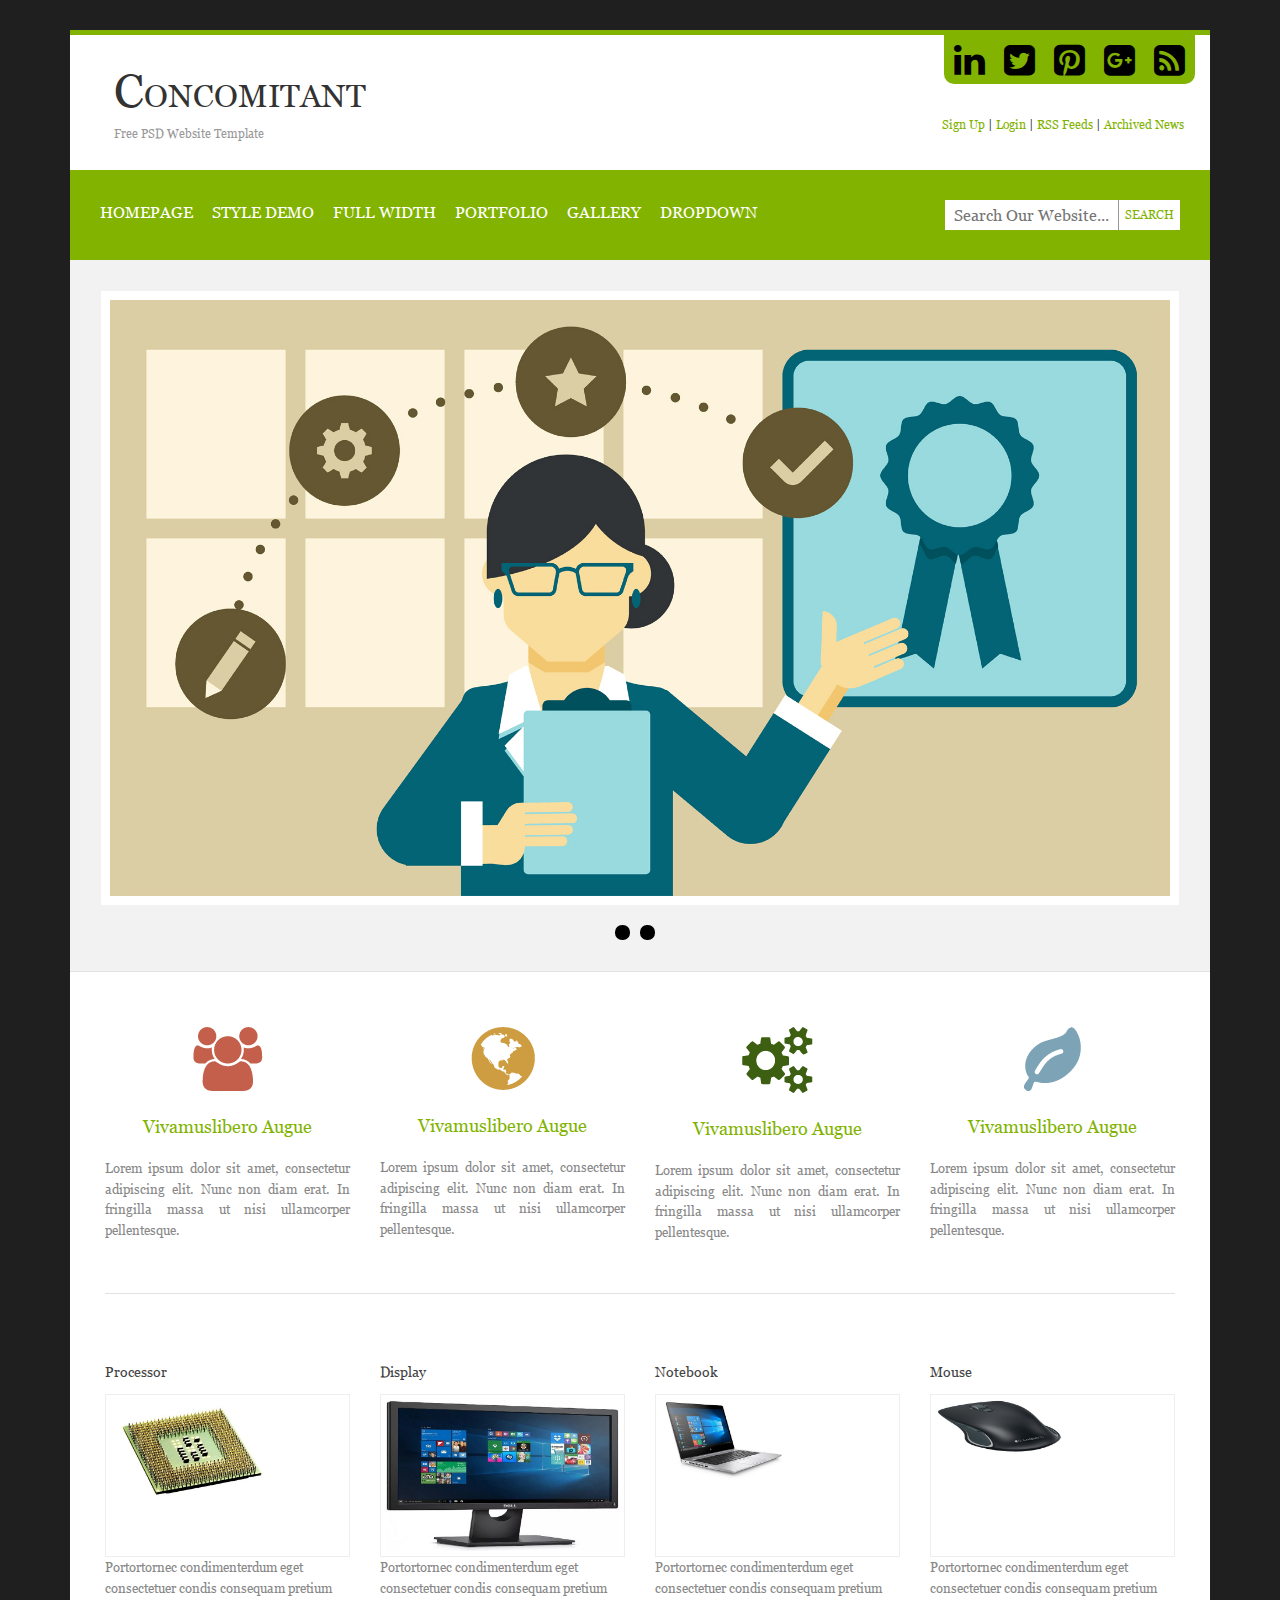
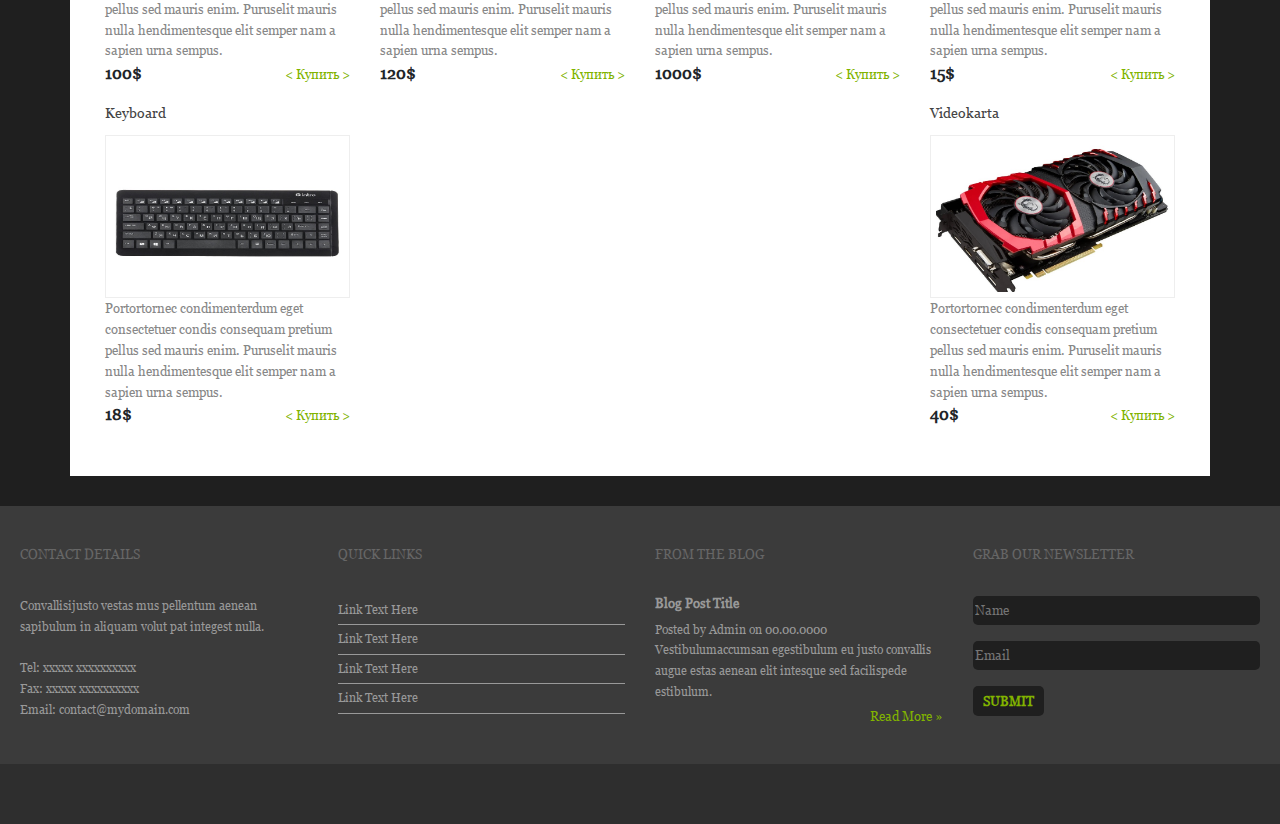
<file: ls_5/index.html>
<!DOCTYPE html>
<html lang="en">
<head>
    <meta charset="UTF-8">
    <meta name="viewport" content="width=device-width, initial-scale=1, shrink-to-fit=no">
    <title>Concomitant</title>
    <link rel="stylesheet" href="https://stackpath.bootstrapcdn.com/bootstrap/4.3.1/css/bootstrap.min.css" integrity="sha384-ggOyR0iXCbMQv3Xipma34MD+dH/1fQ784/j6cY/iJTQUOhcWr7x9JvoRxT2MZw1T" crossorigin="anonymous">
    <link rel="stylesheet" href="packages/font-awesome-4.7.0/css/font-awesome.min.css">
    <link rel="stylesheet" href="css/style.css">
</head>
<body>
   <div class="container">
       <div class="topLine"></div>

       <div class="b-header">
           <div class="b-logoandtext b-logoandtext_position">
               <div class="b-logoandtext__logo">Concomitant</div>
               <div class="b-logoandtext__text">Free PSD Website Template</div>
           </div>
           <div class="b-socials b-socials_header">
               <i class="b-socials__icon fa fa-linkedin"></i>
               <i class="b-socials__icon fa fa-twitter-square"></i>
               <i class="b-socials__icon fa fa-pinterest-square"></i>
               <i class="b-socials__icon fa fa-google-plus-square"></i>
               <i class="b-socials__icon fa fa-rss-square"></i>
            </div>
            <div class="b-navHeader b-navHeader_position">
                <a class="b-navHeader__item"href="#">Sign Up</a>
                <span class="b-navHeader__divider">|</span>
                <a class="b-navHeader__item"href="#">Login</a>
                <span class="b-navHeader__divider">|</span>
                <a class="b-navHeader__item"href="#">RSS Feeds</a>
                <span class="b-navHeader__divider">|</span>
                <a class="b-navHeader__item"href="#">Archived News</a>
            </div>
       </div>
       <div class="b-mainNave b-mainNave_position">
          <div class="b-mainNave__Items">
              <a class="b-mainNave__item"href="#">HOMEPAGE</a>
              <a class="b-mainNave__item"href="#">STYLE DEMO</a>
              <a class="b-mainNave__item"href="#">FULL WIDTH</a>
              <a class="b-mainNave__item"href="#">PORTFOLIO</a>
              <a class="b-mainNave__item"href="#">GALLERY</a>
              <a class="b-mainNave__item"href="#">DROPDOWN</a>
           </div>
           
           <form action="" class="b-websiteSearch b-websiteSearch_margin">
              <input type="text" class="b-websiteSearch__input b-websiteSearch__input_position" placeholder="Search Our Website...">
              <button class="b-websiteSearch__button b-websiteSearch__button_modif" value="SEARCH">SEARCH</button>               
           </form>
           
       </div>
       
       <div class="b-mainSlaider b-mainSlaider_position">
           <div class="b-mainSlaider__Items">
               
<!--                   <a class="b-mainSlaider__item"href="#">HOMEPAGE</a>-->
               <div class="b-mainSlaider__item">
                   <img class="slaiderimg" src="images/slide1.jpg" alt="">
               </div>
<!--
               <div class="b-mainSlaider__item">
                   <img src="images/slide2.jpg" alt="">
               </div>    
-->
              
           </div> 
           <div class="b-mainSlaider__perekluchs">
              <div class="b-mainSlaider__perekluch">

              </div>
              <div class="b-mainSlaider__perekluch">

              </div>
          </div>   
       </div>
       <div class="b-pageLine b-pageLine_marginPage1"></div>

       <div class="row b-Vivamuslibero">
          <div class="col-lg-3 col-md-6 b-Vivamuslibero__item">
              <div class="b-Vivamuslibero__img"><img src="images/icon-group.png" alt=""></div>
              <div class="b-Vivamuslibero__h2">Vivamuslibero Augue</div>
              <div class="b-Vivamuslibero__text">Lorem ipsum dolor sit amet, consectetur adipiscing elit. Nunc non diam erat. In fringilla massa ut nisi ullamcorper pellentesque.</div>
           </div>
           <div class="col-lg-3 col-md-6 b-Vivamuslibero__item">
              <div class="b-Vivamuslibero__img"><img src="images/icon-globe.png" alt=""></div>
              <div class="b-Vivamuslibero__h2">Vivamuslibero Augue</div>
              <div class="b-Vivamuslibero__text">Lorem ipsum dolor sit amet, consectetur adipiscing elit. Nunc non diam erat. In fringilla massa ut nisi ullamcorper pellentesque.</div>
           </div>
           <div class="col-lg-3 col-md-6 b-Vivamuslibero__item">
              <div class="b-Vivamuslibero__img"><img src="images/icon-cogs.png" alt=""></div>
              <div class="b-Vivamuslibero__h2">Vivamuslibero Augue</div>
              <div class="b-Vivamuslibero__text">Lorem ipsum dolor sit amet, consectetur adipiscing elit. Nunc non diam erat. In fringilla massa ut nisi ullamcorper pellentesque.</div>
           </div>
           <div class="col-lg-3 col-md-6 b-Vivamuslibero__item">
              <div class="b-Vivamuslibero__img"><img src="images/icon-leaf.png" alt=""></div>
              <div class="b-Vivamuslibero__h2">Vivamuslibero Augue</div>
              <div class="b-Vivamuslibero__text">Lorem ipsum dolor sit amet, consectetur adipiscing elit. Nunc non diam erat. In fringilla massa ut nisi ullamcorper pellentesque.</div>
           </div>
            
       </div>
       <div class="b-pageLine b-pageLine_marginPage2"></div>
       <!-- тут -->
       <div class="row b-proects b-proects_position"> 
          <!-- <div class="col-lg-3 col-md-6 b-proects__title">
              <img class="b-proects__img" src="images/proect_1.jpg" alt="">
              <h2 class="b-proects__h2">Project Title</h2>
              <p class="b-proects__text b-proects__text_marginbot">Portortornec condimenterdum eget consectetuer condis consequam pretium pellus sed mauris enim. Puruselit mauris nulla hendimentesque elit semper nam a sapien urna sempus.</p>
              <div class="b-proects__ViewDetails"> <a href="#">View Details »</a></div>
          </div>
          <div class="col-lg-3 col-md-6 b-proects__title">
              <img class="b-proects__img" src="images/proect_2.jpg" alt="">
              <h2 class="b-proects__h2">Project Title</h2>
              <p class="b-proects__text b-proects__text_marginbot">Portortornec condimenterdum eget consectetuer condis consequam pretium pellus sed mauris enim. Puruselit mauris nulla hendimentesque elit semper nam a sapien urna sempus.</p>
              <div class="b-proects__ViewDetails"> <a href="#">View Details »</a></div>
          </div>
          <div class="col-lg-3 col-md-6 b-proects__title">
              <img class="b-proects__img" src="images/proect_3.jpg" alt="">
              <h2 class="b-proects__h2">Project Title</h2>
              <p class="b-proects__text b-proects__text_marginbot">Portortornec condimenterdum eget consectetuer condis consequam pretium pellus sed mauris enim. Puruselit mauris nulla hendimentesque elit semper nam a sapien urna sempus.</p>
              <div class="b-proects__ViewDetails"> <a href="#">View Details »</a></div>
          </div>
          <div class="col-lg-3 col-md-6 b-proects__title">
              <img class="b-proects__img" src="images/proect_4.jpg" alt="">
              <h2 class="b-proects__h2">Project Title</h2>
              <p class="b-proects__text b-proects__text_marginbot">Portortornec condimenterdum eget consectetuer condis consequam pretium pellus sed mauris enim. Puruselit mauris nulla hendimentesque elit semper nam a sapien urna sempus.</p>
              <div class="b-proects__ViewDetails"> <a href="#">View Details »</a></div> -->
          </div>
           <!-- тут -->
       </div>
       <div class="row b-contacts b-contacts_color">
           <div class="col-lg-3 col-md-6 b-contacts_item">
               <h2 class="b-contacts__h2">CONTACT DETAILS</h2>
               <div class="b-contacts__text">Convallisijusto vestas mus pellentum aenean sapibulum in aliquam volut pat integest nulla. <br><br>

Tel: xxxxx xxxxxxxxxx <br>
Fax: xxxxx xxxxxxxxxx <br>
Email: contact@mydomain.com</div>
           </div>
           <div class="col-lg-3 col-md-6 b-contacts_item">
               <h2 class="b-contacts__h2">QUICK LINKS</h2>
               <div class="b-contacts__linktext">Link Text Here</div>
               <div class="b-contacts__linktext">Link Text Here</div>
               <div class="b-contacts__linktext">Link Text Here</div>
               <div class="b-contacts__linktext">Link Text Here</div>
               
           </div>
           <div class="col-lg-3 col-md-6 b-contacts_item">
               <h2 class="b-contacts__h2">FROM THE BLOG</h2>
               <h3 class="b-contacts__h3">Blog Post Title</h3>
               <div class="b-contacts__text">Posted by Admin on 00.00.0000 <br> Vestibulumaccumsan egestibulum eu justo convallis augue estas aenean elit intesque sed facilispede estibulum.</div>
               <div class="b-contacts__link"> <a href="#">Read More »</a></div>
           </div>
           <div class="col-lg-3 col-md-6 b-contacts_item">
               <h2 class="b-contacts__h2">GRAB OUR NEWSLETTER</h2>
               <form action="#">
                  <p class="b-contacts__p">
                   <input class="b-contacts__input" type="text" placeholder="Name"></p>
                   <p class="b-contacts__p">
                   <input class="b-contacts__input" type="text" placeholder="Email"></p>
                   <button class="b-contacts__but">SUBMIT</button>
               </form>
           </div>
           
       </div>
       <div class="b-footer b-footer_position">
           .
       </div>

       <script>
            //ИМИТАЦИЯ РАБОТЫ БАЗЫ ДАННЫХ И СЕРВЕРА
    
            let PRODUCTS_NAMES = ['Processor', 'Display', 'Notebook', 'Mouse', 'Keyboard', 'Videokarta']
            let PRICES = [100, 120, 1000, 15, 18, 40]
            let IDS = [0, 1, 2, 3, 4, 5]
            let IMG = ['images/proect_00.jpg', 'images/proect_01.jpg', 'images/proect_02.jpg', 'images/proect_03.jpg', 'images/proect_04.jpg', 'images/proect_05.jpg']
    
            //let products = [] //массив объектов
            
            let catalog = {
                items: [],
                container: '.b-proects_position', //b-proects_position
                construct () {
                    this._init () //_ - это обозначение инкапсулированного метода
                },
                _init () {
                    this._handleData ()
                    this.render ()
                },
                _handleData () {
                    for (let i = 0; i < IDS.length; i++) {
                        this.items.push (this._createNewProduct (i))
                    }
                },
                _createNewProduct (index) {
                    return {
                        product_name: PRODUCTS_NAMES [index],
                        price: PRICES [index],
                        product_id: IDS [index],
                        product_img: IMG [index]

                    }
                },
                render () {
                    let str = ''
                    this.items.forEach (item => {
                        str += `
                        <div class="col-lg-3 col-md-6 b-proects__title">
                            <h2 class="b-proects__h2">${item.product_name}</h2>
                            <img class="b-proects__img" src=${item.product_img} alt="">
                            <p class="b-proects__text b-proects__text_marginbot">Portortornec condimenterdum eget consectetuer condis consequam pretium pellus sed mauris enim. Puruselit mauris nulla hendimentesque elit semper nam a sapien urna sempus.</p>
                            <b style="float: left">${item.price}$</b>
                            <div class="b-proects__ViewDetails"><a href="#">< Купить ></a></div>
                        </div>
                            
                        `
                    })
                    document.querySelector(this.container).innerHTML = str
                    // <div class="product">
                            //     <img src="https://placehold.it/300x200">
                            //     <b>${item.product_name}</b>
                            //     <i>${item.price}</i>
                            //     <button>Купить</button>
                            // </div>
                }
            }
    
            let cart = {
                items: [],
                total: 0,
                sum: 0,
                addProduct (product) {
                    let id = product
                    //нарушение инкапсуляции (Вообще так не делаем, но пока делаем)
                    let prod = catalog._createNewProduct (product)
                    
                    let find = this.items.find (product => product.product_id === id)
                    if (find) {
                        find.quantity++
                    } else {
                        prod.quantity = 1
                        this.items.push (prod)
                    }
                    
                    this._checkTotal ()
                    // cart.items.push (Object.assign ({}, find, {quantity: 1}))
                },
                deleteProduct (product) {
                    let id = product
                    
                    let find = this.items.findIndex (product => product.product_id === id)
                    if (find>=0) {
                        if (this.items[find].quantity>1) {
                            this.items[find].quantity--
                        }
                        else {
                            this.items.splice(find, 1)
                        }
                    } 
                    
                    this._checkTotal ()
                },
                calculateSum () {
                    this.items.forEach(el => this.sum += el.price* el.quantity)
                    return this.sum
                },
                _checkTotal () {
                    let stotal = 0
                    this.items.forEach(el => stotal += el.quantity)
                    this.total = stotal
                    return this.total
                }
            }
            catalog.construct () //тут происходит создание объекта и вся прочая магия
    
            
        </script>
   </div>
   <script src="https://code.jquery.com/jquery-3.3.1.slim.min.js" integrity="sha384-q8i/X+965DzO0rT7abK41JStQIAqVgRVzpbzo5smXKp4YfRvH+8abtTE1Pi6jizo" crossorigin="anonymous"></script>
<script src="https://cdnjs.cloudflare.com/ajax/libs/popper.js/1.14.7/umd/popper.min.js" integrity="sha384-UO2eT0CpHqdSJQ6hJty5KVphtPhzWj9WO1clHTMGa3JDZwrnQq4sF86dIHNDz0W1" crossorigin="anonymous"></script>
<script src="https://stackpath.bootstrapcdn.com/bootstrap/4.3.1/js/bootstrap.min.js" integrity="sha384-JjSmVgyd0p3pXB1rRibZUAYoIIy6OrQ6VrjIEaFf/nJGzIxFDsf4x0xIM+B07jRM" crossorigin="anonymous"></script> 
</body>
</html>
</file>
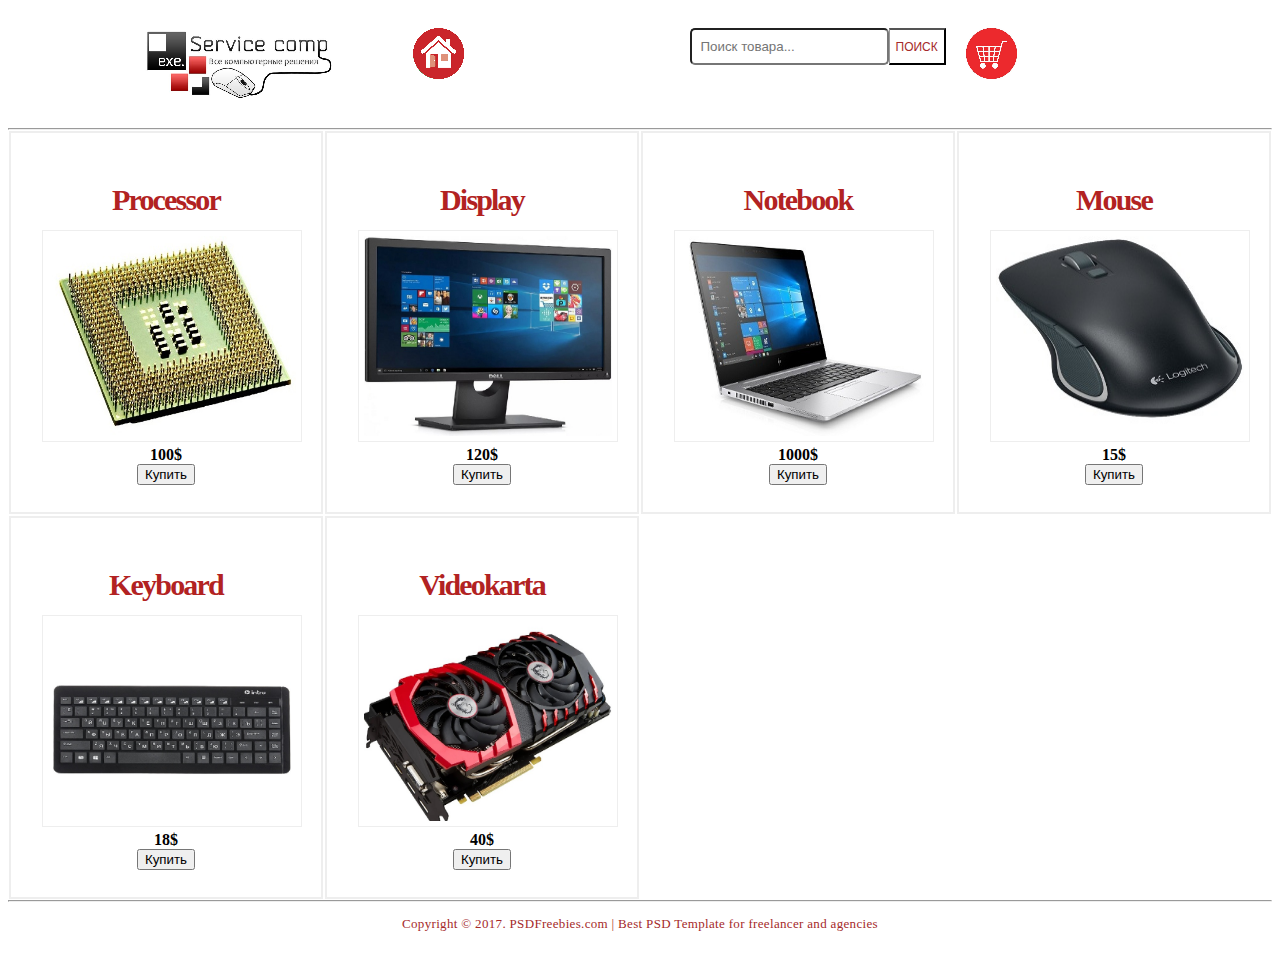
<file: ls_6/index.html>
<!DOCTYPE html>
<html lang="en">
<head>
    <meta charset="UTF-8">
    <meta content="width=device-width, initial-scale=1" name="viewport" />
    <title>Comp magasin</title>
<!--     <link rel="stylesheet" href="https://stackpath.bootstrapcdn.com/bootstrap/4.3.1/css/bootstrap.min.css" integrity="sha384-ggOyR0iXCbMQv3Xipma34MD+dH/1fQ784/j6cY/iJTQUOhcWr7x9JvoRxT2MZw1T" crossorigin="anonymous">-->
<!--   <link rel="stylesheet" href="style1.css">-->
    <link rel="stylesheet" href="style.css">
</head>
<body>
    <div class="container">
        <header>
            <div class="logoContacts" style="position: relative;"> 
                <a class="headerImg" href="#"><img src="img/Logo.png" alt="logo"></a>
                <div class="Headeradd1">
                    <img class="" src="img/2-layers_time.png" alt="">
                </div>
                <div class="Headeradd2">
                   <form action="" class="websiteSearch">
                      <input type="text" class="websiteSearch__input" placeholder="Поиск товара...">
                      <button class="websiteSearch__button" value="SEARCH">ПОИСК</button>         
                   </form>
                    </div>
                <div class="Headeradd3">
                    <img class="cartGl" id="cartC" src="img/2-layers_call.png" alt="">
                             
                </div>
            </div>
            <div class="bestCart" id="bestCt" style="position: absolute; width: 300px; border: 1px; 
            background-color: rgba(231, 231, 231, 0.884); top: 100px; right: 100px; border-radius: 5px; " >
<!-- display: none -->
            </div>
        </header>
        <hr>
        
        <main>
            <div class="bestUnits" id="best">

            </div>
            
        </main>
        <hr>
    </div>    
    <footer>
            <p>Copyright © 2017. PSDFreebies.com  | Best PSD Template for freelancer and agencies</p>
        </footer>
    <script>
            //ИМИТАЦИЯ РАБОТЫ БАЗЫ ДАННЫХ И СЕРВЕРА
    
            let PRODUCTS_NAMES = ['Processor', 'Display', 'Notebook', 'Mouse', 'Keyboard', 'Videokarta']
            let PRICES = [100, 120, 1000, 15, 18, 40]
            let IDS = [0, 1, 2, 3, 4, 5]
            let IMG = ['images/proect_00.jpg', 'images/proect_01.jpg', 'images/proect_02.jpg', 'images/proect_03.jpg', 'images/proect_04.jpg', 'images/proect_05.jpg']
    
            //let products = [] //массив объектов
            
            let catalog = {
                items: [],
                container: '.bestUnits', 
                construct () {
                    this._init () //_ - это обозначение инкапсулированного метода
                },
                _init () {
                    this._handleData ()
                    this.render ()
                },
                _handleData () {
                    for (let i = 0; i < IDS.length; i++) {
                        this.items.push (this._createNewProduct (i))
                    }
                },
                _createNewProduct (index) {
                    return {
                        product_name: PRODUCTS_NAMES [index],
                        price: PRICES [index],
                        product_id: IDS [index],
                        product_img: IMG [index]

                    }
                },
                render () {
                    let str = ''
                    this.items.forEach (item => {
                        str += `
                        <div class="bestUnit">
                            <h3>${item.product_name}</h3>
                            <img class="b-proects__img" src=${item.product_img} alt=""><br>
                            <b>${item.price}$</b><br>
                            <button class="btn_add" id = ${item.product_id}>Купить</button>
                        </div>
                            
                        `
                    }) 
                    document.querySelector(this.container).innerHTML = str

                }
            }
    // ${item.IDS}
            let cart = {
                items: [],
                total: 0,
                sum: 0,
                containercart: '.bestCart',
                addProduct (product) {
                    let id = product
                    //нарушение инкапсуляции (Вообще так не делаем, но пока делаем)
                    let prod = catalog._createNewProduct (product)
                    
                    let find = this.items.find (product => product.product_id === id)
                    if (find) {
                        find.quantity++
                    } else {
                        prod.quantity = 1
                        this.items.push (prod)
                    }
                    
                    this._checkTotal ()
                    this.cheklist()
                    // cart.items.push (Object.assign ({}, find, {quantity: 1}))
                },
                deleteProduct (product) {
                    let id = product
                    
                    let find = this.items.findIndex (product => product.product_id === id)
                    if (find>=0) {
                        if (this.items[find].quantity>1) {
                            this.items[find].quantity--
                        }
                        else {
                            this.items.splice(find, 1)
                        }
                    } 
                    
                    this._checkTotal ()
                },
                calculateSum () {
                    this.items.forEach(el => this.sum += el.price* el.quantity)
                    return this.sum
                },
                _checkTotal () {
                    let stotal = 0
                    this.items.forEach(el => stotal += el.quantity)
                    this.total = stotal
                    return this.total
                },
                cheklist () {
                    let str = ''
                    // let summa = item.calculateSum ()
                    document.querySelector(this.containercart).innerHTML = str
                    this.items.forEach (item => {
                        str += `
                        <div class="bestCart">
                            <b>${item.product_name}</b>
                            -
                            <b>${item.price}$</b>
                            -
                            <b>${item.quantity}шт.</b><br>
                            
                        </div>
                            
                        `
                    }) 
                    str += `<div class="bestCartIt"><b>Количество товара: ${this.sum}</b><br>
                            <b>Общая сумма заказа ${this.sum}$</b>
                            </div>`
                    document.querySelector(this.containercart).innerHTML = str

                }
            }


            catalog.construct () //тут происходит создание объекта и вся прочая магия
            
            // let BTN = document.getElementById ('btn_add')
            // BTN.addEventListener ('click', changeMain)
            // function changeMain (evt) {
            // // if (evt.target.tagName === 'IMG') {
            // //     MAIN_PIC.src = evt.target.src
            //     console.dir (evt.target)
            //     //MAIN_PIC.src = source 
            // }
            
            // let BTN = document.querySelector('button[name="Processor"]')
            // BTN.addEventListener ('click', changeMain)
            // function changeMain (evt) {
            // // if (evt.target.tagName === 'IMG') {
            // //     MAIN_PIC.src = evt.target.src
            //     console.dir (evt.target)
            //     //MAIN_PIC.src = source 
            // }
            
            let BEST = document.getElementById ('best')
            BEST.addEventListener('click', changeMainO)
            function changeMainO(evt) {
                if (evt.target.tagName === 'BUTTON') {
                    let product = +evt.target.id
                    cart.addProduct(product)
                }
                
            }


            // let btn = document.getElementsByTagName("button")
            // for (var i = 0; i < btn.length; i++) {
            //     btn[i].onclick = changeBigPicture;

            // }
            // function changeBigPicture(evt) {
            //     console.dir(evt.target)
            // }

        </script>
</body>
</html>
</file>
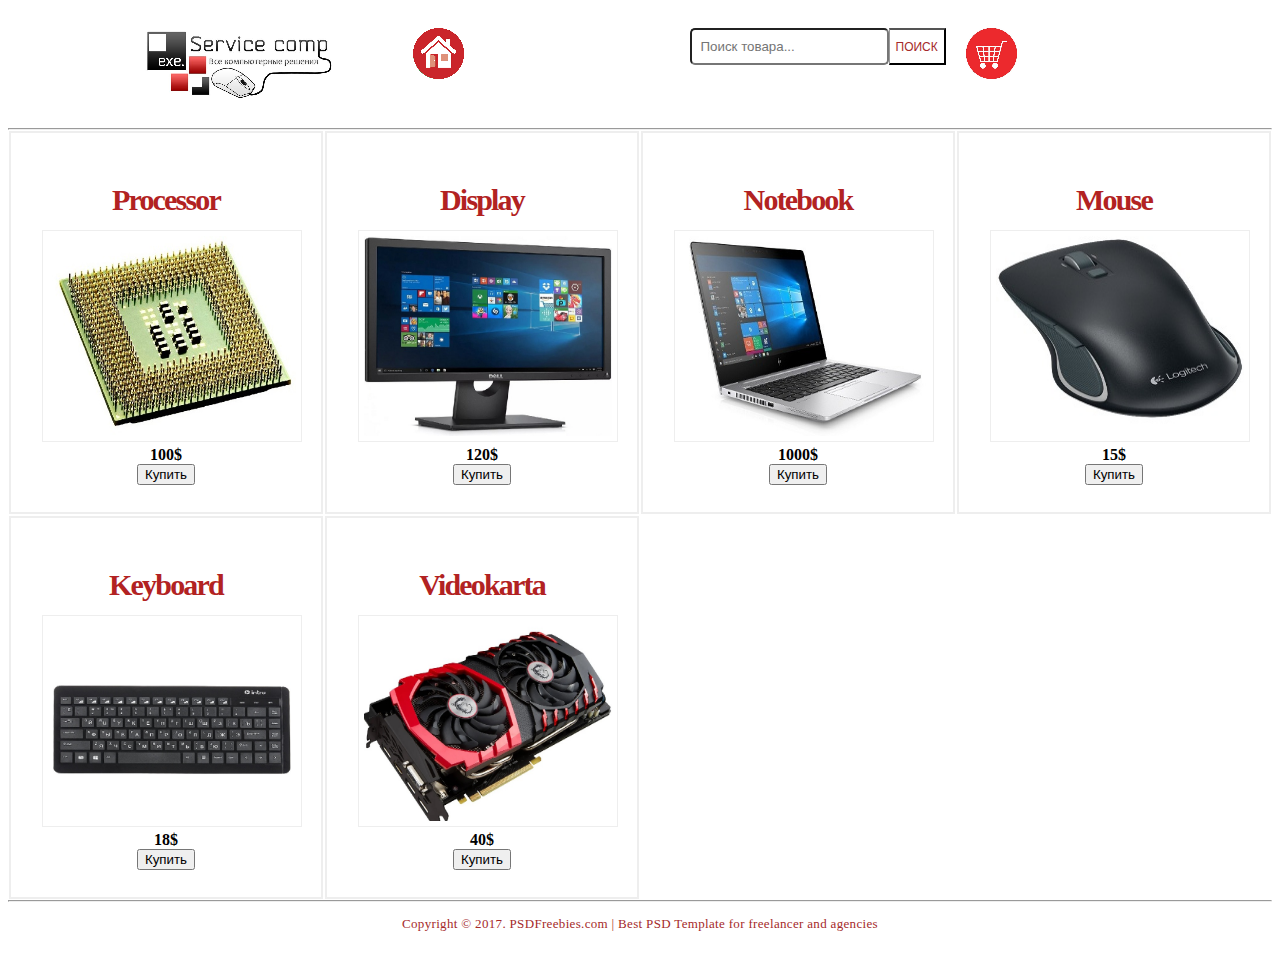
<file: ls_7/index.html>
<!DOCTYPE html>
<html lang="en">
<head>
    <meta charset="UTF-8">
    <meta content="width=device-width, initial-scale=1" name="viewport" />
    <title>Comp magasin</title>
<!--     <link rel="stylesheet" href="https://stackpath.bootstrapcdn.com/bootstrap/4.3.1/css/bootstrap.min.css" integrity="sha384-ggOyR0iXCbMQv3Xipma34MD+dH/1fQ784/j6cY/iJTQUOhcWr7x9JvoRxT2MZw1T" crossorigin="anonymous">-->
<!--   <link rel="stylesheet" href="style1.css">-->
    <link rel="stylesheet" href="style.css">
</head>
<body>
    <div class="container">
        <header>
            <div class="logoContacts" style="position: relative;"> 
                <a class="headerImg" href="#"><img src="img/Logo.png" alt="logo"></a>
                <div class="Headeradd1">
                    <img class="" src="img/2-layers_time.png" alt="">
                </div>
                <div class="Headeradd2">
                   <form action="" class="websiteSearch">
                      <input type="text" class="websiteSearch__input" placeholder="Поиск товара...">
                      <button class="websiteSearch__button" value="SEARCH">ПОИСК</button>         
                   </form>
                    </div>
                <div class="Headeradd3">
                    <img class="cartGl" id="cartC" src="img/2-layers_call.png" alt="">
                             
                </div>
            </div>
            <div class="bestCart" id="bestCt" style="position: absolute; width: 300px; border: 1px; 
            background-color: rgba(231, 231, 231, 0.884); top: 100px; right: 100px; border-radius: 5px; " >
<!-- display: none -->
            </div>
        </header>
        <hr>
        
        <main>
            <div class="bestUnits" id="best">

            </div>
            
        </main>
        <hr>
    </div>    
    <footer>
            <p>Copyright © 2017. PSDFreebies.com  | Best PSD Template for freelancer and agencies</p>
        </footer>
    <script>
            //ИМИТАЦИЯ РАБОТЫ БАЗЫ ДАННЫХ И СЕРВЕРА
    
            let PRODUCTS_NAMES = ['Processor', 'Display', 'Notebook', 'Mouse', 'Keyboard', 'Videokarta']
            let PRICES = [100, 120, 1000, 15, 18, 40]
            let IDS = [0, 1, 2, 3, 4, 5]
            let IMG = ['images/proect_00.jpg', 'images/proect_01.jpg', 'images/proect_02.jpg', 'images/proect_03.jpg', 'images/proect_04.jpg', 'images/proect_05.jpg']
    
            //let products = [] //массив объектов
            
            let catalog = {
                items: [],
                container: '.bestUnits', 
                construct () {
                    this._init () //_ - это обозначение инкапсулированного метода
                },
                _init () {
                    this._handleData ()
                    this.render ()
                },
                _handleData () {
                    for (let i = 0; i < IDS.length; i++) {
                        this.items.push (this._createNewProduct (i))
                    }
                },
                _createNewProduct (index) {
                    return {
                        product_name: PRODUCTS_NAMES [index],
                        price: PRICES [index],
                        product_id: IDS [index],
                        product_img: IMG [index]

                    }
                },
                render () {
                    let str = ''
                    this.items.forEach (item => {
                        str += `
                        <div class="bestUnit">
                            <h3>${item.product_name}</h3>
                            <img class="b-proects__img" src=${item.product_img} alt=""><br>
                            <b>${item.price}$</b><br>
                            <button class="btn_add" id = ${item.product_id}>Купить</button>
                        </div>
                            
                        `
                    }) 
                    document.querySelector(this.container).innerHTML = str

                }
            }
    // ${item.IDS}
            let cart = {
                items: [],
                total: 0,
                sum: 0,
                containercart: '.bestCart',
                addProduct (product) {
                    let id = product
                    //нарушение инкапсуляции (Вообще так не делаем, но пока делаем)
                    let prod = catalog._createNewProduct (product)
                    
                    let find = this.items.find (product => product.product_id === id)
                    if (find) {
                        find.quantity++
                    } else {
                        prod.quantity = 1
                        this.items.push (prod)
                    }
                    
                    
                    this.cheklist()
                    // cart.items.push (Object.assign ({}, find, {quantity: 1}))
                },
                deleteProduct (product) {
                    let id = product
                    
                    let find = this.items.findIndex (product => product.product_id === id)
                    if (find>=0) {
                        if (this.items[find].quantity>1) {
                            this.items[find].quantity--
                        }
                        else {
                            this.items.splice(find, 1)
                        }
                    } 
                    
                    this._checkTotal ()
                },
                calculateSum () {
                    let summa = 0
                    this.items.forEach(el => summa += el.price* el.quantity)
                    this.sum = summa
                    return this.sum
                },
                _checkTotal () {
                    let stotal = 0
                    this.items.forEach(el => stotal += el.quantity)
                    this.total = stotal
                    return this.total
                },
                cheklist () {
                    let str = ''
                    // let summa = item.calculateSum ()
                    this._checkTotal ()
                    this.calculateSum ()
                    document.querySelector(this.containercart).innerHTML = str
                    this.items.forEach (item => {
                        str += `
                        <div class="bestCart">
                            <b>${item.product_name}</b>
                            -
                            <b>${item.price}$</b>
                            -
                            <b>${item.quantity}шт.</b><br>
                            
                        </div>
                            
                        `
                        // <button class="btn_del" id = ${item.product_id}>del</button>
                    }) 
                    str += `<div class="bestCartIt"><b>Количество товара: ${this.total}</b><br>
                            <b>Общая сумма заказа ${this.sum}$</b>
                            </div>`
                    document.querySelector(this.containercart).innerHTML = str

                }
            }


            catalog.construct () //тут происходит создание объекта и вся прочая магия
            
            // let BTN = document.getElementById ('btn_add')
            // BTN.addEventListener ('click', changeMain)
            // function changeMain (evt) {
            // // if (evt.target.tagName === 'IMG') {
            // //     MAIN_PIC.src = evt.target.src
            //     console.dir (evt.target)
            //     //MAIN_PIC.src = source 
            // }
            
            // let BTN = document.querySelector('button[name="Processor"]')
            // BTN.addEventListener ('click', changeMain)
            // function changeMain (evt) {
            // // if (evt.target.tagName === 'IMG') {
            // //     MAIN_PIC.src = evt.target.src
            //     console.dir (evt.target)
            //     //MAIN_PIC.src = source 
            // }
            
            let BEST = document.getElementById ('best')
            BEST.addEventListener('click', changeMainO)
            function changeMainO(evt) {
                if (evt.target.tagName === 'BUTTON') {
                    let product = +evt.target.id
                    cart.addProduct(product)
                }
                
            }


            // let btn = document.getElementsByTagName("button")
            // for (var i = 0; i < btn.length; i++) {
            //     btn[i].onclick = changeBigPicture;

            // }
            // function changeBigPicture(evt) {
            //     console.dir(evt.target)
            // }

        </script>
</body>
</html>
</file>
<file: ls_6/style.css>
header {
    color: #6a6a6a;
    font-family: "Open Sans";
    font-size: 15px;
    font-weight: 400;
    line-height: 22px;
/*    grid-gap: 50px;*/
}

.logoContacts {
    grid-template-columns: repeat(4, 1fr);
/*    grid-template-rows: 1fr;*/
    display: grid;
    grid-gap: 20px;
    padding: 20px 50px;
    justify-self: end;
}

@media (max-width:1150px) {
   .logoContacts {
        grid-template-columns: repeat(3, 1fr);
    }
   .logoContacts .headerImg {
        grid-column-start: 1;
        grid-column-end: 4;
    }
}

@media (max-width:800px) {
   .logoContacts {
        grid-template-columns: repeat(2, 1fr);
    }
   .logoContacts .headerImg {
        grid-column-start: 1;
        grid-column-end: 3;
    }
}

@media (max-width:650px) {
   .logoContacts {
        grid-template-columns: 1fr;
    }
   .logoContacts .headerImg {
        grid-column-start: 1;
        grid-column-end: 2;
    }
}

/*
.Headeradd1, .Headeradd2, .Headeradd3 {
    padding-left: 70px;   
    padding-bottom: 15px;
}
*/
.cartGl {
    cursor: pointer;
}



/*
.Headeradd2 {
    background: url(img/2-layers_mail.png) no-repeat left 5px ;
}
*/

/*
.Headeradd3 {
    background: url(img/2-layers_call.png) no-repeat left 5px ;
}
*/

hr {
    margin: 0px 0px;
}

.menu {
    display: grid;
    grid-template-columns: repeat(2, 1fr);
    list-style-type: none;
}

@media (max-width:1050px) {
    .menu {
        grid-template-columns: 1fr;
    }   
    .menu img {
        text-align: left;
    }
}

@media (max-width:700px) {
    .menu {
        grid-template-columns: 1fr;
    }   
    .menu li {
        float: none;
        display: flex;
    }
}
.menu li {
/*    display: inline-block;*/
    color: #6c6c6c;
    font-family: "Nexa Bold";
    font-size: 20px;
    font-weight: 400;
    padding-left: 10px;
    float: left;
    list-style-type: none;
}

.menu img {
    text-align: center;
    padding: 15px 40px;
}


.bestUnits {
    display: grid;
    grid-template-columns: repeat(4, 1fr);
    justify-items: center;
}

@media (max-width:1100px) {
    .bestUnits {
        grid-template-columns: 1fr 1fr;
    }
    
}

@media screen and (max-width:600px) {
    .bestUnits {
        grid-template-columns: 1fr;
    }
    
}
.bestUnit {
    text-align: center;
    padding: 37px 31px 27px 31px;
    border: 2px solid #eeeeee;
    margin: 1px;
}



.bestUnit h3 {
    color: firebrick;
    font-family: Montserrat;
    font-size: 30px;
    font-weight: 700;
    letter-spacing: -1.82px;
    line-height: 0;
}

.bestUnit p {
    color: #ffffff;
    font-family: "Open Sans";
    font-size: 16px;
    font-weight: 400;
    line-height: 30px;
}

.b-proects__img {
  max-width: 100%;
  border: 1px solid #eeeeee;
  padding: 5px;
  width: 300px;
  height: 200px;
}

.btn_add {
    cursor: pointer;
}

.websiteSearch {
/*    height: 30px;*/
/*    display: block*/
}

.websiteSearch__input {
    float: left;
    color: brown;
    height: inherit;
    padding: 9px;
    border-radius: 5px;
}

.websiteSearch__button {
    color: brown;
    background-color: white;
/*    border: none;*/
    border-left: 1px solid #999;
/*    float: right*/
    font-size: 12px;
    height: 37px;
    cursor: pointer;
}

footer {
    background-color: #ffffff;
    text-align: center;
    color: brown;
    font-family: "Open Sans";
    font-size: 13px;
    font-weight: 400;
    line-height: 24px;
    letter-spacing: 0.33px;
}

footer p {
    margin: 0;
    padding: 10px;    
}
</file>
<file: ls_7/style.css>
header {
    color: #6a6a6a;
    font-family: "Open Sans";
    font-size: 15px;
    font-weight: 400;
    line-height: 22px;
/*    grid-gap: 50px;*/
}

.logoContacts {
    grid-template-columns: repeat(4, 1fr);
/*    grid-template-rows: 1fr;*/
    display: grid;
    grid-gap: 20px;
    padding: 20px 50px;
    justify-self: end;
}

@media (max-width:1150px) {
   .logoContacts {
        grid-template-columns: repeat(3, 1fr);
    }
   .logoContacts .headerImg {
        grid-column-start: 1;
        grid-column-end: 4;
    }
}

@media (max-width:800px) {
   .logoContacts {
        grid-template-columns: repeat(2, 1fr);
    }
   .logoContacts .headerImg {
        grid-column-start: 1;
        grid-column-end: 3;
    }
}

@media (max-width:650px) {
   .logoContacts {
        grid-template-columns: 1fr;
    }
   .logoContacts .headerImg {
        grid-column-start: 1;
        grid-column-end: 2;
    }
}

/*
.Headeradd1, .Headeradd2, .Headeradd3 {
    padding-left: 70px;   
    padding-bottom: 15px;
}
*/
.cartGl {
    cursor: pointer;
}



/*
.Headeradd2 {
    background: url(img/2-layers_mail.png) no-repeat left 5px ;
}
*/

/*
.Headeradd3 {
    background: url(img/2-layers_call.png) no-repeat left 5px ;
}
*/

hr {
    margin: 0px 0px;
}

.menu {
    display: grid;
    grid-template-columns: repeat(2, 1fr);
    list-style-type: none;
}

@media (max-width:1050px) {
    .menu {
        grid-template-columns: 1fr;
    }   
    .menu img {
        text-align: left;
    }
}

@media (max-width:700px) {
    .menu {
        grid-template-columns: 1fr;
    }   
    .menu li {
        float: none;
        display: flex;
    }
}
.menu li {
/*    display: inline-block;*/
    color: #6c6c6c;
    font-family: "Nexa Bold";
    font-size: 20px;
    font-weight: 400;
    padding-left: 10px;
    float: left;
    list-style-type: none;
}

.menu img {
    text-align: center;
    padding: 15px 40px;
}


.bestUnits {
    display: grid;
    grid-template-columns: repeat(4, 1fr);
    justify-items: center;
}

@media (max-width:1100px) {
    .bestUnits {
        grid-template-columns: 1fr 1fr;
    }
    
}

@media screen and (max-width:600px) {
    .bestUnits {
        grid-template-columns: 1fr;
    }
    
}
.bestUnit {
    text-align: center;
    padding: 37px 31px 27px 31px;
    border: 2px solid #eeeeee;
    margin: 1px;
}



.bestUnit h3 {
    color: firebrick;
    font-family: Montserrat;
    font-size: 30px;
    font-weight: 700;
    letter-spacing: -1.82px;
    line-height: 0;
}

.bestUnit p {
    color: #ffffff;
    font-family: "Open Sans";
    font-size: 16px;
    font-weight: 400;
    line-height: 30px;
}

.b-proects__img {
  max-width: 100%;
  border: 1px solid #eeeeee;
  padding: 5px;
  width: 300px;
  height: 200px;
}

.btn_add {
    cursor: pointer;
}

.websiteSearch {
/*    height: 30px;*/
/*    display: block*/
}

.websiteSearch__input {
    float: left;
    color: brown;
    height: inherit;
    padding: 9px;
    border-radius: 5px;
}

.websiteSearch__button {
    color: brown;
    background-color: white;
/*    border: none;*/
    border-left: 1px solid #999;
/*    float: right*/
    font-size: 12px;
    height: 37px;
    cursor: pointer;
}

footer {
    background-color: #ffffff;
    text-align: center;
    color: brown;
    font-family: "Open Sans";
    font-size: 13px;
    font-weight: 400;
    line-height: 24px;
    letter-spacing: 0.33px;
}

footer p {
    margin: 0;
    padding: 10px;    
}
</file>
